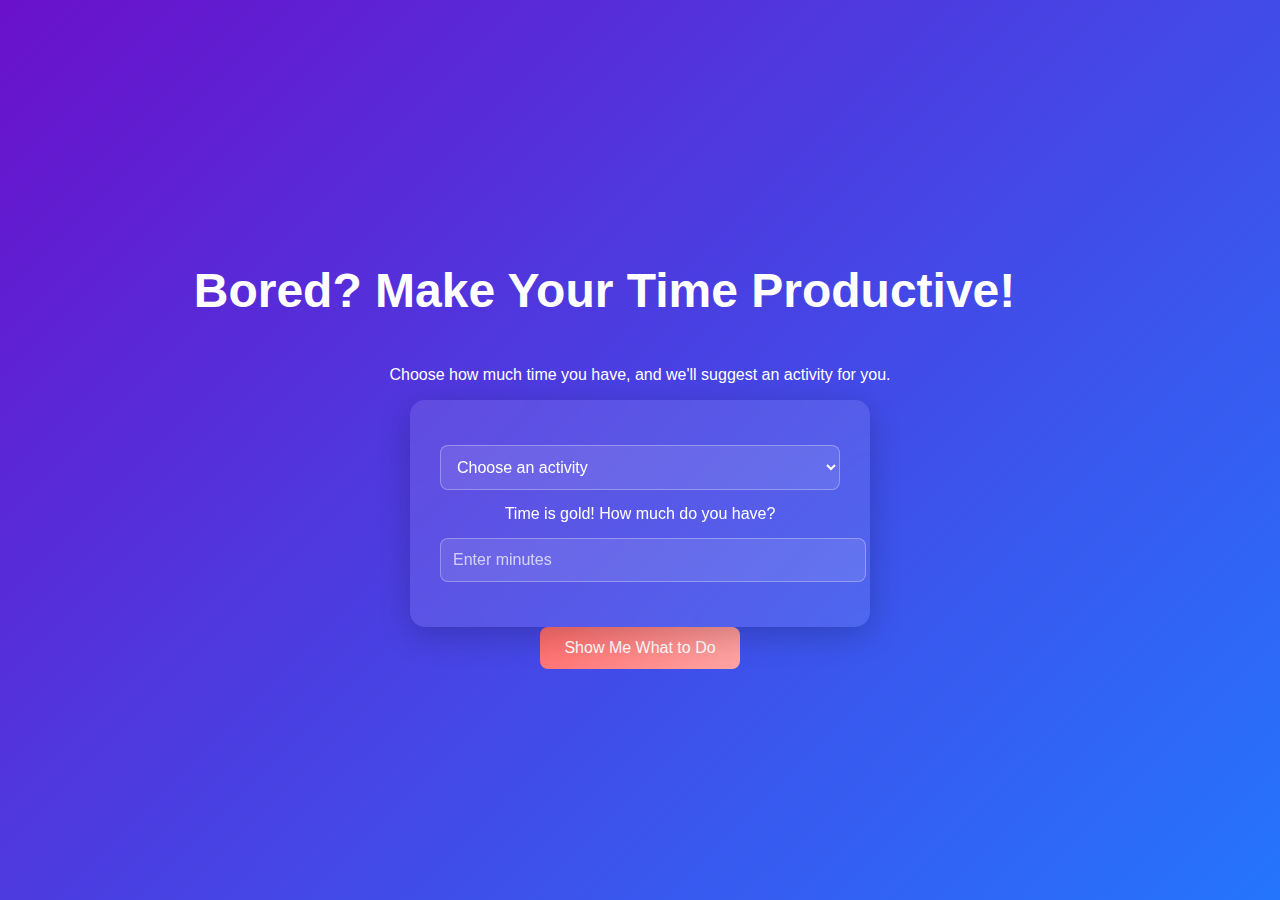
<file: index.html>
<!DOCTYPE html>
<html lang="en">
<head>
    <meta charset="UTF-8">
    <meta name="viewport" content="width=device-width, initial-scale=1.0">
    <title>WhaToDo</title>
    <link rel="stylesheet" href="style.css">
    <link rel="icon" type="image/png" href="iconimage.png">
</head>
<body>
    <div class="container">
        <h1 class="myH1">Bored? Make Your Time Productive!</h1>
        <p>Choose how much time you have, and we'll suggest an activity for you.</p>
        <div class="hero">
            <select name="activity" id="activity">
                <option value="" selected disabled>Choose an activity</option>
                <option value="learning" >📗Learn Something New</option>
                <option value="skill">🛠️ Develop a Skill</option>
                <option value="fitness">🏋️ Stay Active & Healthy</option>
                <option value="creativity">🎨 Work on a Creative Hobby</option>
                <option value="planning">🧑‍🍳Cooking</option>
                <option value="networking">🤝 Connect & Network</option>
                <option value="side_project">🚀 Build a Side Project</option>
            </select>
            <div class="timeSelection">
                <label for="time">Time is gold! How much do you have?</label>
                <input type="number" id="time" min="1" placeholder="Enter minutes">
            </div>
        </div>
        <button id="showActivity" class="button" >Show Me What to Do</button>
    </div>
    
    <script src="script.js"></script>
</body>
</html>
</file>
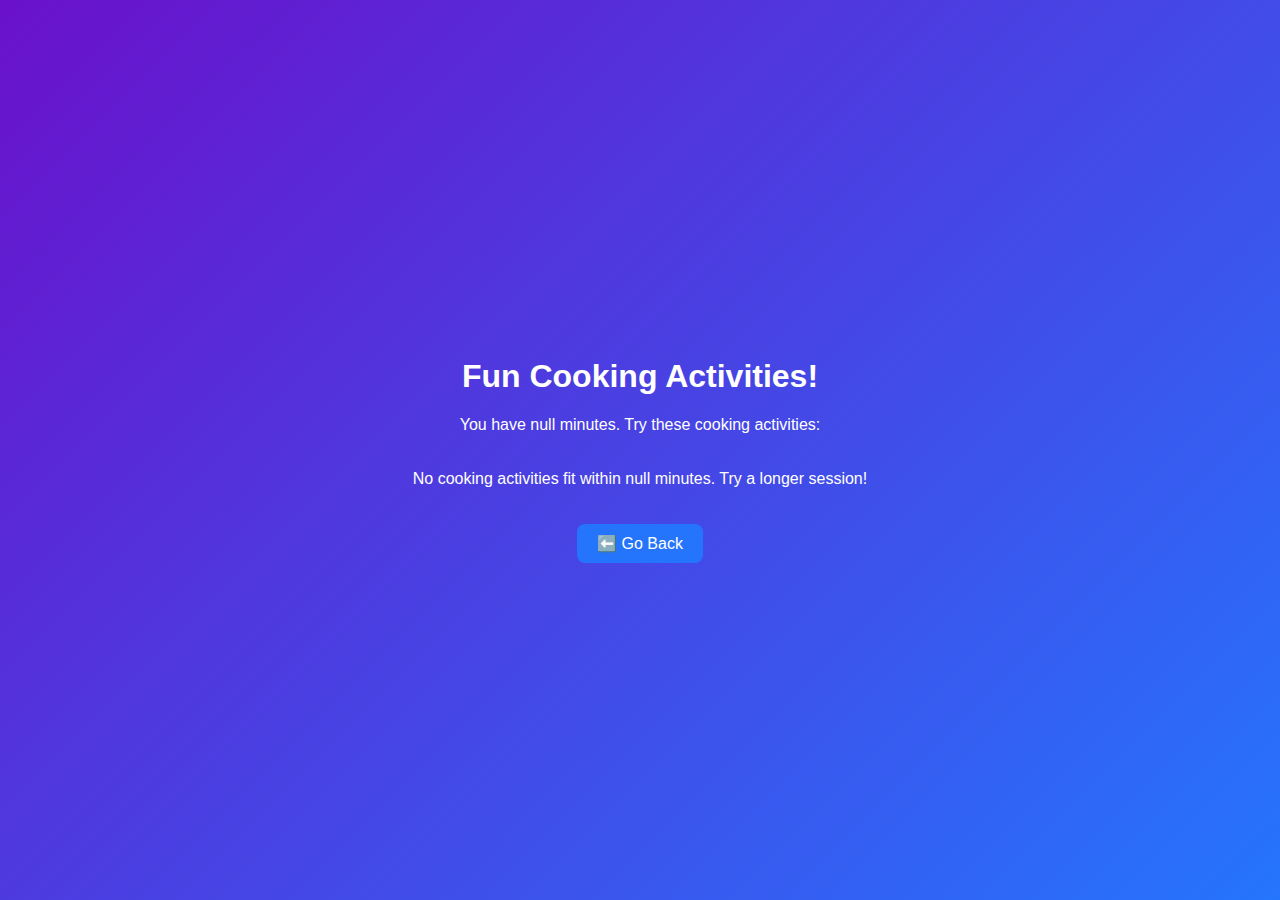
<file: cooking.html>
<!DOCTYPE html>
<html lang="en">
<head>
    <meta charset="UTF-8">
    <meta name="viewport" content="width=device-width, initial-scale=1.0">
    <title>Cooking Activities</title>
    <link rel="stylesheet" href="activity.css">
</head>
<body>
    <div class="container">
        <h1>Fun Cooking Activities!</h1>
        <p id="timeDisplay"></p>
        <div class="card-container" id="activityList">
            <!-- Cards will be inserted dynamically -->
        </div>
    </div>
    <button onclick="goBack()" class="back-button">⬅️ Go Back</button>


    <script>
        // Get time from URL parameters
        const urlParams = new URLSearchParams(window.location.search);
        const time = urlParams.get("time");

        // Display time on page
        document.getElementById("timeDisplay").innerText = `You have ${time} minutes. Try these cooking activities:`; 

        // Cooking activities based on time
        const activities = [
            { title: "Make a Quick Smoothie", description: "Blend fruits, yogurt, and honey for a healthy smoothie.", minTime: 5 },
            { title: "Prepare a Sandwich", description: "Make a quick sandwich with your favorite ingredients.", minTime: 10 },
            { title: "Try a Mug Cake", description: "Make a quick and delicious mug cake in the microwave.", minTime: 15 },
            { title: "Make an Omelette", description: "Cook a tasty omelette with vegetables and cheese.", minTime: 20 },
            { title: "Bake Cookies", description: "Prepare cookie dough and bake a batch of fresh cookies.", minTime: 30 },
            { title: "Cook a Simple Pasta Dish", description: "Prepare pasta with a quick sauce for a delicious meal.", minTime: 40 },
            { title: "Bake a Cake", description: "Try a simple cake recipe and bake something sweet.", minTime: 60 },
            { title: "Prepare a Full Meal", description: "Cook a main dish, side dish, and dessert.", minTime: 90 }
        ];

        // Filter activities based on available time
        const filteredActivities = activities.filter(activity => activity.minTime <= time);

        // Display activities
        const activityList = document.getElementById("activityList");
        filteredActivities.forEach(activity => {
            const card = document.createElement("div");
            card.classList.add("card");
            card.innerHTML = `<h3>${activity.title}</h3><p>${activity.description}</p><p><strong>Time Required:</strong> ${activity.minTime} min</p>`;
            activityList.appendChild(card);
        });

        // If no activities fit the time, show a message
        if (filteredActivities.length === 0) {
            activityList.innerHTML = `<p>No cooking activities fit within ${time} minutes. Try a longer session!</p>`;
        }
        function goBack() {
        window.location.href = "index.html"; // Redirect to the main page
    }
    </script>

</body>
</html>
</file>
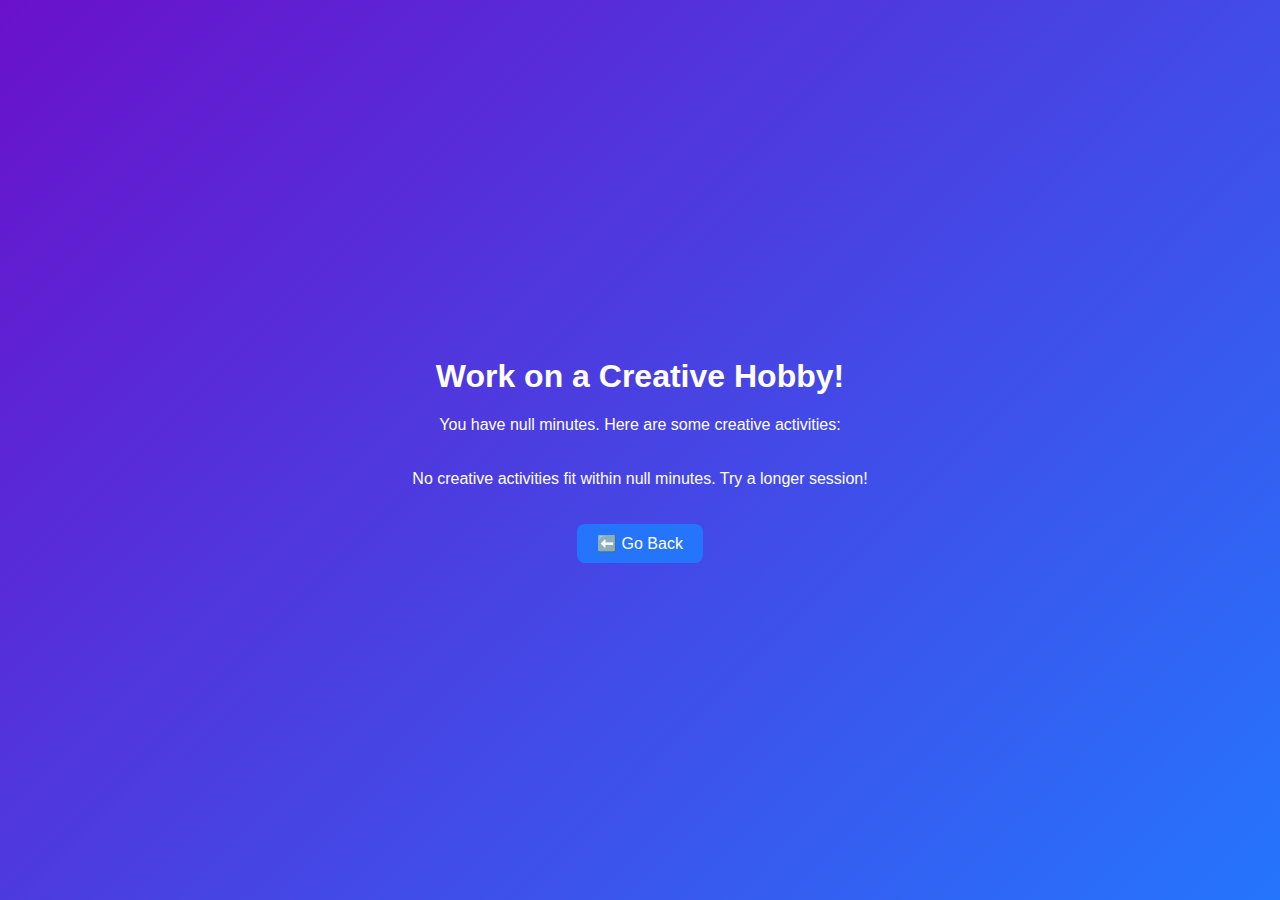
<file: creative.html>
<!DOCTYPE html>
<html lang="en">
<head>
    <meta charset="UTF-8">
    <meta name="viewport" content="width=device-width, initial-scale=1.0">
    <title>Creative Hobby Activities</title>
    <link rel="stylesheet" href="activity.css">
</head>
<body>
    <div class="container">
        <h1>Work on a Creative Hobby!</h1>
        <p id="timeDisplay"></p>
        <div class="card-container" id="activityList">
            <!-- Cards will be inserted dynamically -->
        </div>
    </div>
    <button onclick="goBack()" class="back-button">⬅️ Go Back</button>

    <script>
        // Get time from URL parameters
        const urlParams = new URLSearchParams(window.location.search);
        const time = urlParams.get("time");

        // Display time on page
        document.getElementById("timeDisplay").innerText = `You have ${time} minutes. Here are some creative activities:`; 

        // Creative hobby activities based on time
        const activities = [
            { title: "Doodle or Sketch", description: "Create a simple drawing or doodle.", minTime: 10 },
            { title: "Write a Short Poem", description: "Express your thoughts in a creative poem.", minTime: 15 },
            { title: "Try Origami", description: "Fold paper into fun shapes and figures.", minTime: 15 },
            { title: "Play with Digital Art", description: "Create quick digital sketches on a drawing app.", minTime: 20 },
            { title: "Write a Short Story", description: "Challenge yourself with a mini storytelling session.", minTime: 30 },
            { title: "Experiment with Calligraphy", description: "Practice beautiful lettering and fonts.", minTime: 30 },
            { title: "Compose a Short Music Tune", description: "Use an instrument or software to create music.", minTime: 40 },
            { title: "Paint or Watercolor", description: "Experiment with colors and create a small painting.", minTime: 45 },
            { title: "Work on a DIY Craft", description: "Make something creative with available materials.", minTime: 60 },
            { title: "Edit a Short Video", description: "Use video editing tools to create something fun.", minTime: 60 }
        ];

        // Filter activities based on available time
        const filteredActivities = activities.filter(activity => activity.minTime <= time);

        // Display activities
        const activityList = document.getElementById("activityList");
        filteredActivities.forEach(activity => {
            const card = document.createElement("div");
            card.classList.add("card");
            card.innerHTML = `<h3>${activity.title}</h3><p>${activity.description}</p><p><strong>Time Required:</strong> ${activity.minTime} min</p>`;
            activityList.appendChild(card);
        });

        // If no activities fit the time, show a message
        if (filteredActivities.length === 0) {
            activityList.innerHTML = `<p>No creative activities fit within ${time} minutes. Try a longer session!</p>`;
        }
        function goBack() {
        window.location.href = "index.html"; // Redirect to the main page
    }
    </script>
</body>
</html>
</file>
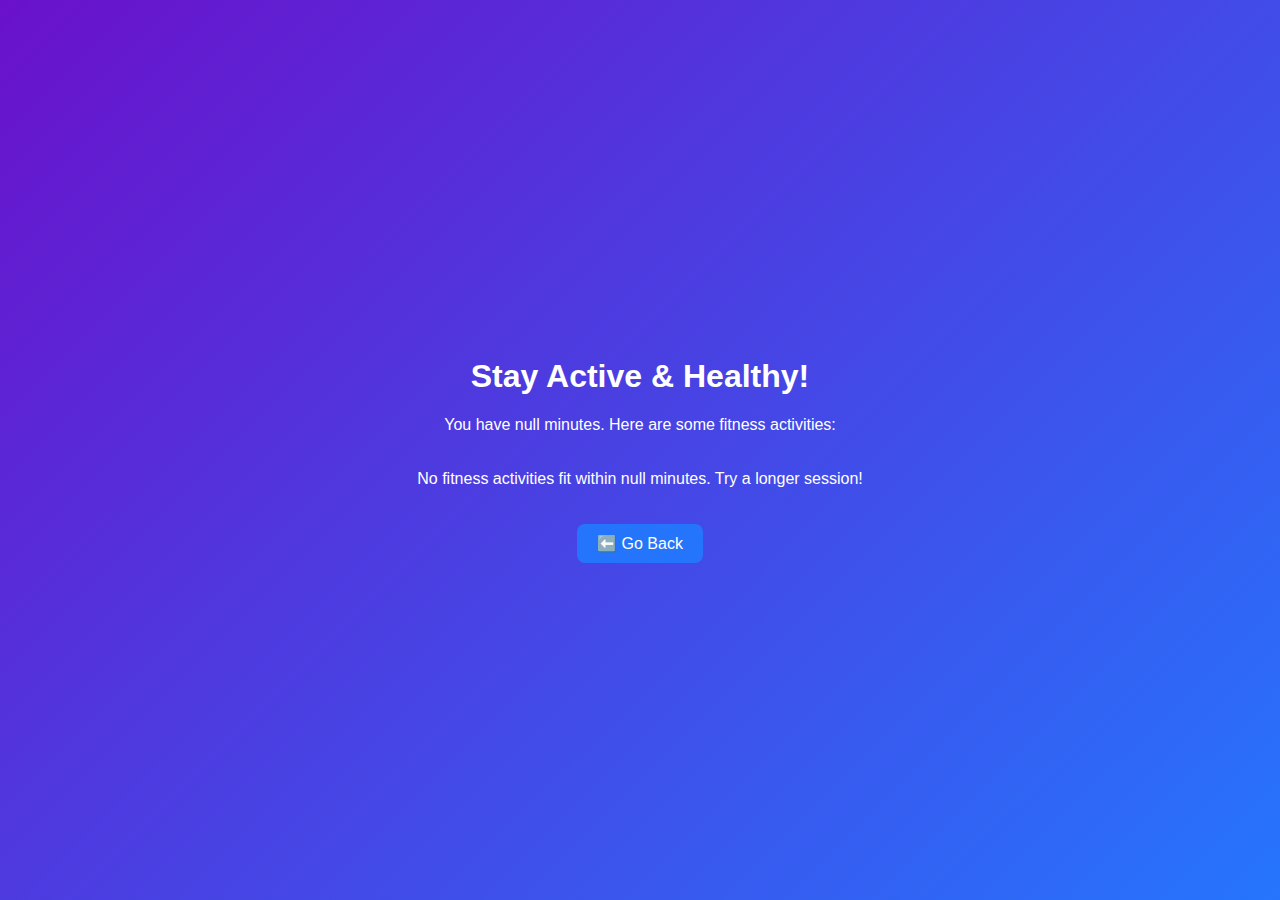
<file: health.html>
<!DOCTYPE html>
<html lang="en">
<head>
    <meta charset="UTF-8">
    <meta name="viewport" content="width=device-width, initial-scale=1.0">
    <title>Fitness & Health Activities</title>
    <link rel="stylesheet" href="activity.css">
</head>
<body>
    <div class="container">
        <h1>Stay Active & Healthy!</h1>
        <p id="timeDisplay"></p>
        <div class="card-container" id="activityList">
            <!-- Cards will be inserted dynamically -->
        </div>
    </div>
    <button onclick="goBack()" class="back-button">⬅️ Go Back</button>

    <script>
        // Get time from URL parameters
        const urlParams = new URLSearchParams(window.location.search);
        const time = urlParams.get("time");

        // Display time on page
        document.getElementById("timeDisplay").innerText = `You have ${time} minutes. Here are some fitness activities:`;

        // Fitness & Health activities based on time
        const activities = [
            { title: "Stretching", description: "Do full-body stretches to improve flexibility.", minTime: 5 },
            { title: "Quick Cardio", description: "Do jumping jacks, burpees, or high knees.", minTime: 10 },
            { title: "Yoga Session", description: "Try a quick yoga routine for relaxation.", minTime: 15 },
            { title: "Bodyweight Workout", description: "Squats, push-ups, lunges, and planks.", minTime: 20 },
            { title: "Go for a Walk", description: "A brisk walk to refresh your mind and body.", minTime: 25 },
            { title: "Home Workout Routine", description: "A full workout session with bodyweight exercises.", minTime: 30 }
        ];

        // Filter activities based on available time
        const filteredActivities = activities.filter(activity => activity.minTime <= time);

        // Display activities
        const activityList = document.getElementById("activityList");
        filteredActivities.forEach(activity => {
            const card = document.createElement("div");
            card.classList.add("card");
            card.innerHTML = `<h3>${activity.title}</h3><p>${activity.description}</p><p><strong>Time Required:</strong> ${activity.minTime} min</p>`;
            activityList.appendChild(card);
        });

        // If no activities fit the time, show a message
        if (filteredActivities.length === 0) {
            activityList.innerHTML = `<p>No fitness activities fit within ${time} minutes. Try a longer session!</p>`;
        }
        function goBack() {
        window.location.href = "index.html"; // Redirect to the main page
    }
    </script>
</body>
</html>
</file>
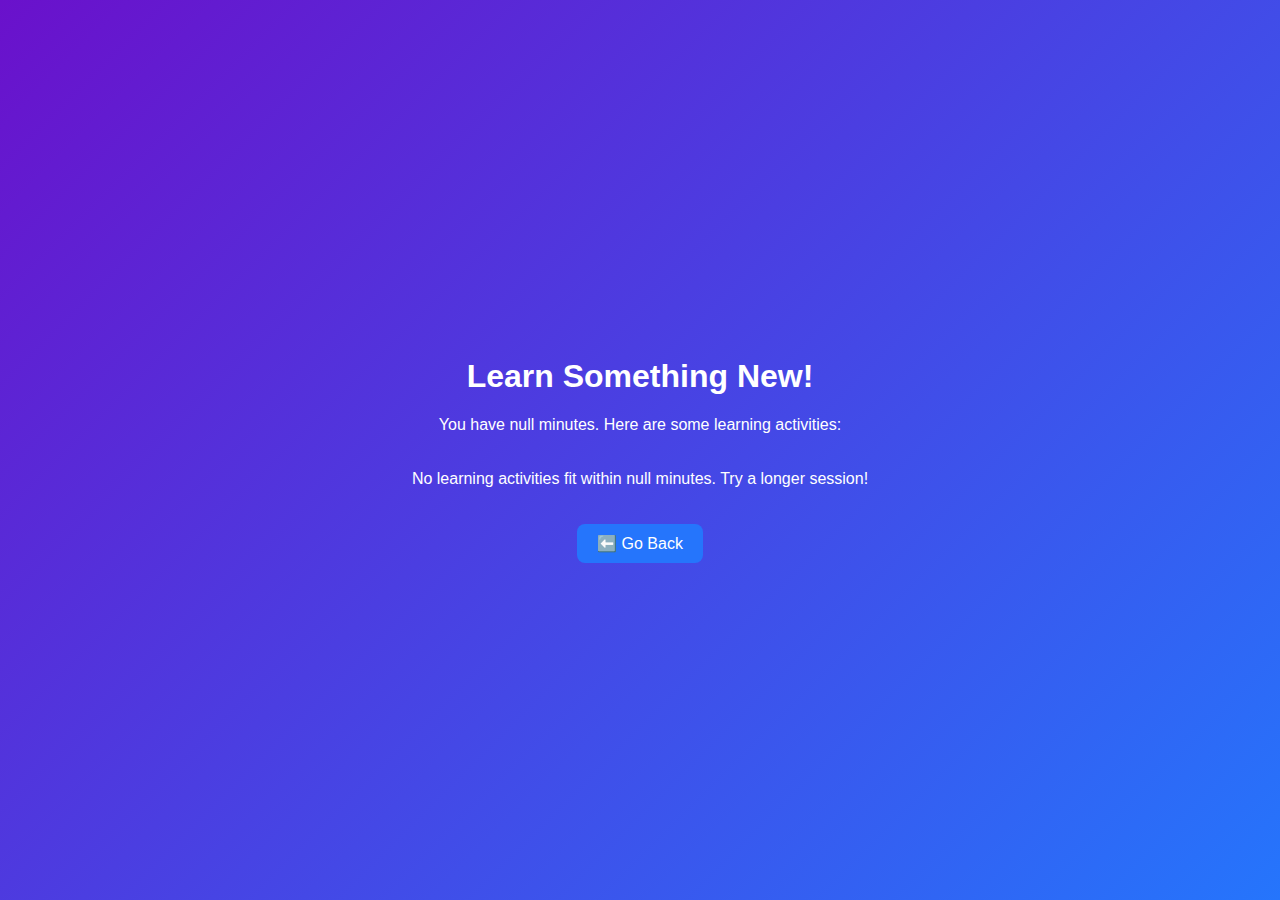
<file: learning.html>
<!DOCTYPE html>
<html lang="en">
<head>
    <meta charset="UTF-8">
    <meta name="viewport" content="width=device-width, initial-scale=1.0">
    <title>Learning Activities</title>
    <link rel="stylesheet" href="activity.css">
</head>
<body>
    <div class="container">
        <h1>Learn Something New!</h1>
        <p id="timeDisplay"></p>
        <div class="card-container" id="activityList">
          
        </div>
    </div>
    <button onclick="goBack()" class="back-button">⬅️ Go Back</button>
<script src="learning.js">
    
</script>

</body>
</html>
</file>
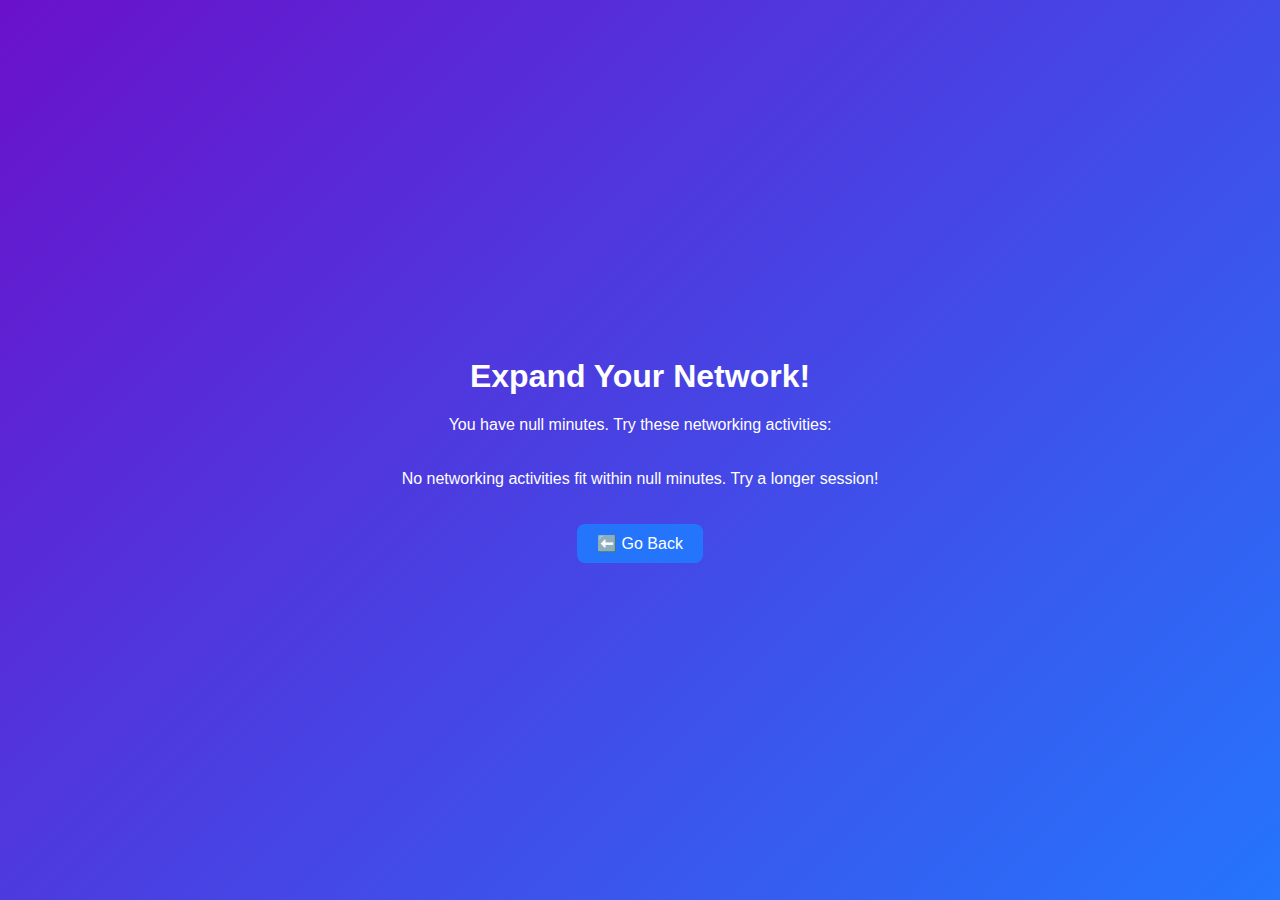
<file: networking.html>
<!DOCTYPE html>
<html lang="en">
<head>
    <meta charset="UTF-8">
    <meta name="viewport" content="width=device-width, initial-scale=1.0">
    <title>Connect & Network</title>
    <link rel="stylesheet" href="activity.css">
</head>
<body>
    <div class="container">
        <h1>Expand Your Network!</h1>
        <p id="timeDisplay"></p>
        <div class="card-container" id="activityList">
            <!-- Cards will be inserted dynamically -->
        </div>
    </div>
    <button onclick="goBack()" class="back-button">⬅️ Go Back</button>
    <script>
        // Get time from URL parameters
        const urlParams = new URLSearchParams(window.location.search);
        const time = urlParams.get("time");

        // Display time on page
        document.getElementById("timeDisplay").innerText = `You have ${time} minutes. Try these networking activities:`; 

        // Networking activities based on time
        const activities = [
            { title: "Engage on LinkedIn", description: "Like and comment on posts to stay visible.", minTime: 5 },
            { title: "Send a Quick Message", description: "Check in with a mentor, friend, or colleague.", minTime: 10 },
            { title: "Join a Tech Forum", description: "Participate in discussions on Reddit, Dev.to, or Stack Overflow.", minTime: 15 },
            { title: "Update Your Profile", description: "Enhance your LinkedIn, GitHub, or portfolio website.", minTime: 20 },
            { title: "Write a Professional Post", description: "Share an achievement or industry insights on LinkedIn.", minTime: 30 },
            { title: "Schedule a Virtual Coffee Chat", description: "Book a short call with someone in your field.", minTime: 40 },
            { title: "Attend a Webinar", description: "Join a live or recorded industry-related session.", minTime: 60 },
            { title: "Network at an Event", description: "Attend a local meetup, hackathon, or tech seminar.", minTime: 90 }
        ];

        // Filter activities based on available time
        const filteredActivities = activities.filter(activity => activity.minTime <= time);

        // Display activities
        const activityList = document.getElementById("activityList");
        filteredActivities.forEach(activity => {
            const card = document.createElement("div");
            card.classList.add("card");
            card.innerHTML = `<h3>${activity.title}</h3><p>${activity.description}</p><p><strong>Time Required:</strong> ${activity.minTime} min</p>`;
            activityList.appendChild(card);
        });

        // If no activities fit the time, show a message
        if (filteredActivities.length === 0) {
            activityList.innerHTML = `<p>No networking activities fit within ${time} minutes. Try a longer session!</p>`;
        }
        function goBack() {
        window.location.href = "index.html"; // Redirect to the main page
    }
    </script>
</body>
</html>
</file>
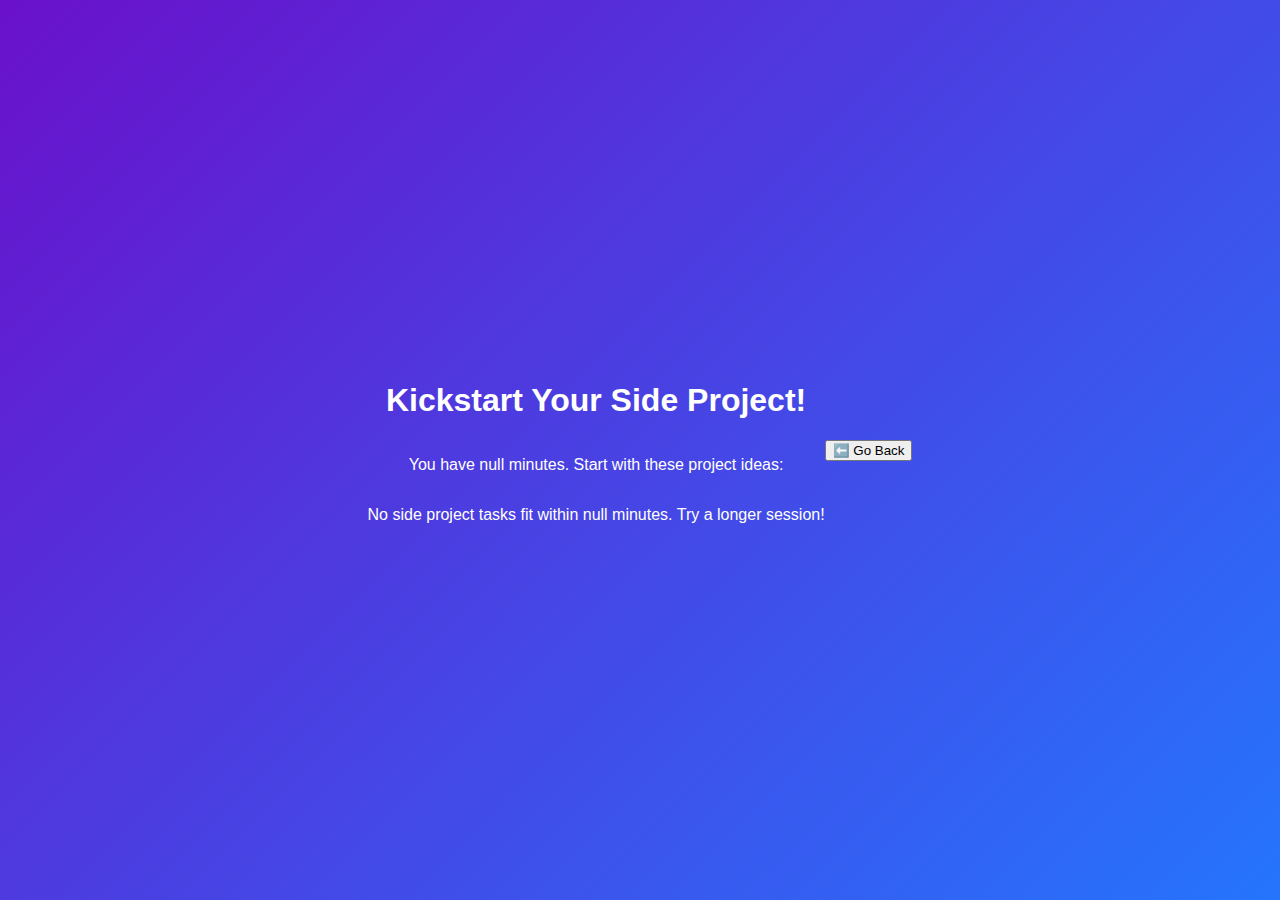
<file: sideproject.html>
<!DOCTYPE html>
<html lang="en">
<head>
    <meta charset="UTF-8">
    <meta name="viewport" content="width=device-width, initial-scale=1.0">
    <title>Build a Side Project</title>
    <link rel="stylesheet" href="style.css">
</head>
<body>
    <div class="container">
        <h1>Kickstart Your Side Project!</h1>
        <p id="timeDisplay"></p>
        <div class="card-container" id="activityList">
            <!-- Cards will be inserted dynamically -->
        </div>
    </div>
    <button onclick="goBack()" class="back-button">⬅️ Go Back</button>

    <script>
        // Get time from URL parameters
        const urlParams = new URLSearchParams(window.location.search);
        const time = urlParams.get("time");

        // Display time on page
        document.getElementById("timeDisplay").innerText = `You have ${time} minutes. Start with these project ideas:`; 

        // Side project activities based on time
        const activities = [
            { title: "Brainstorm Ideas", description: "List potential project ideas and validate them.", minTime: 10 },
            { title: "Set Up a GitHub Repo", description: "Initialize a new repository and create a README.", minTime: 15 },
            { title: "Design UI Mockups", description: "Sketch wireframes for your project using Figma.", minTime: 20 },
            { title: "Build a Simple Webpage", description: "Create a basic HTML, CSS, and JS page.", minTime: 30 },
            { title: "Develop a Feature", description: "Code a small feature like authentication or a to-do list.", minTime: 45 },
            { title: "Optimize Performance", description: "Improve website speed and responsiveness.", minTime: 60 },
            { title: "Deploy Your Project", description: "Host your project on GitHub Pages, Netlify, or Vercel.", minTime: 90 },
            { title: "Work on a Major Feature", description: "Develop a complex feature like API integration.", minTime: 120 }
        ];

        // Filter activities based on available time
        const filteredActivities = activities.filter(activity => activity.minTime <= time);

        // Display activities
        const activityList = document.getElementById("activityList");
        filteredActivities.forEach(activity => {
            const card = document.createElement("div");
            card.classList.add("card");
            card.innerHTML = `<h3>${activity.title}</h3><p>${activity.description}</p><p><strong>Time Required:</strong> ${activity.minTime} min</p>`;
            activityList.appendChild(card);
        });

        // If no activities fit the time, show a message
        if (filteredActivities.length === 0) {
            activityList.innerHTML = `<p>No side project tasks fit within ${time} minutes. Try a longer session!</p>`;
        }
        function goBack() {
        window.location.href = "index.html"; // Redirect to the main page
    }
    </script>
</body>
</html>
</file>
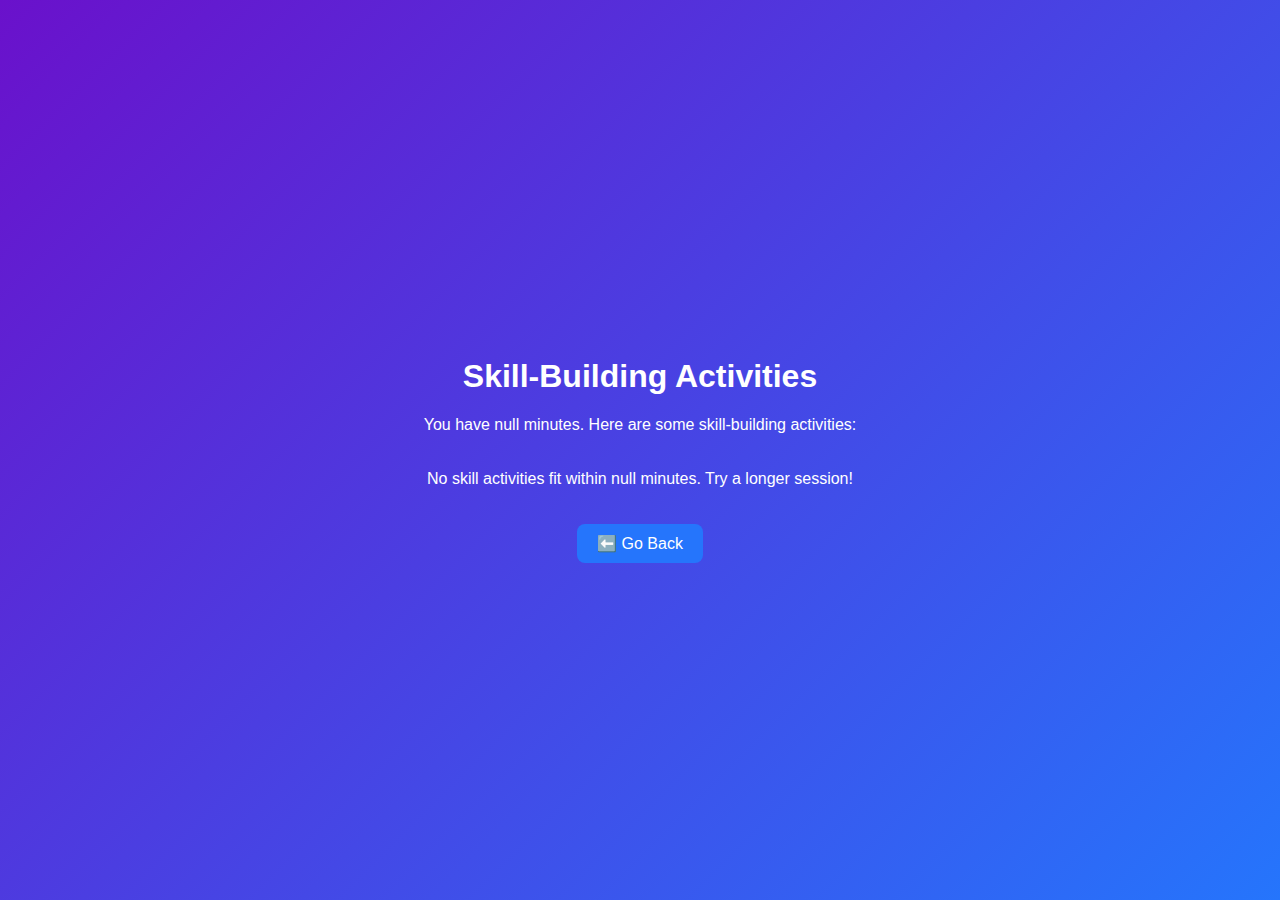
<file: skill.html>
<!DOCTYPE html>
<html lang="en">
<head>
    <meta charset="UTF-8">
    <meta name="viewport" content="width=device-width, initial-scale=1.0">
    <title>Skill Development Activities</title>
    <link rel="stylesheet" href="activity.css">
</head>
<body>
    <div class="container">
        <h1>Skill-Building Activities</h1>
        <p id="timeDisplay"></p>
        <div class="card-container" id="activityList">
            <!-- Cards will be inserted dynamically -->
        </div>
    </div>
    <button onclick="goBack()" class="back-button">⬅️ Go Back</button>

    <script>
        // Get time from URL parameters
        const urlParams = new URLSearchParams(window.location.search);
        const time = urlParams.get("time");

        // Display time on page
        document.getElementById("timeDisplay").innerText = `You have ${time} minutes. Here are some skill-building activities:`; 

        // Skill-building activities based on time
        const activities = [
            { title: "Practice Touch Typing", description: "Improve your typing speed and accuracy.", minTime: 10 },
            { title: "Listen to a Podcast", description: "Learn something new from a short podcast.", minTime: 15 },
            { title: "Learn 5 New Words", description: "Expand your vocabulary in a foreign language.", minTime: 10 },
            { title: "Solve a Logic Puzzle", description: "Boost your problem-solving skills.", minTime: 15 },
            { title: "Write a Journal Entry", description: "Practice creative or reflective writing.", minTime: 30 },
            { title: "Complete a Coding Challenge", description: "Improve your coding skills with a short exercise.", minTime: 30 },
            { title: "Sketch or Doodle", description: "Enhance your creativity with a quick drawing.", minTime: 15 },
            { title: "Read a Chapter of a Book", description: "Learn something new from a skill-related book.", minTime: 30 },
            { title: "Join an Online Discussion", description: "Engage in meaningful conversations.", minTime: 60 },
            { title: "Work on a Side Project", description: "Build a small coding or creative project.", minTime: 60 }
        ];

        // Filter activities based on available time
        const filteredActivities = activities.filter(activity => activity.minTime <= time);

        // Display activities
        const activityList = document.getElementById("activityList");
        filteredActivities.forEach(activity => {
            const card = document.createElement("div");
            card.classList.add("card");
            card.innerHTML = `<h3>${activity.title}</h3><p>${activity.description}</p><p><strong>Time Required:</strong> ${activity.minTime} min</p>`;
            activityList.appendChild(card);
        });

        // If no activities fit the time, show a message
        if (filteredActivities.length === 0) {
            activityList.innerHTML = `<p>No skill activities fit within ${time} minutes. Try a longer session!</p>`;
        }
        function goBack() {
        window.location.href = "index.html"; // Redirect to the main page
    }
    </script>
</body>
</html>
</file>
<file: style.css>
body {
    font-family: 'Arial', sans-serif;
    background: linear-gradient(135deg, #6a11cb, #2575fc);
    display: flex;
    justify-content: center;
    align-items: center;
    height: 100vh;
    margin: 0;
    color: #fff;
}
.container{
    display: flex;
    flex-direction: column;
    align-items: center;
}
.hero {
    background: rgba(255, 255, 255, 0.1);
    padding: 30px;
    border-radius: 15px;
    backdrop-filter: blur(10px);
    box-shadow: 0 8px 32px rgba(0, 0, 0, 0.2);
    text-align: center;
    width: 90%;
    max-width: 400px;
}
.myH1{
    margin-left:-71px ;
    font-size: 3rem;
}
select, input {
    width: 100%;
    padding: 12px;
    margin: 15px 0;
    border: 1px solid rgba(255, 255, 255, 0.3);
    border-radius: 8px;
    font-size: 16px;
    background: rgba(255, 255, 255, 0.1);
    color: #fff;
}
select option {
    background: #6a11cb;
    color: #fff;
}
  
input::placeholder {
    color: #ffffffb3;
}
  
.button {
    background: linear-gradient(135deg, #ff6b6b, #ffa5a5);
    color: white;
    padding: 12px 24px;
    border: none;
    border-radius: 8px;
    cursor: pointer;
    font-size: 16px;
    transition: transform 0.3s ease, box-shadow 0.3s ease;
}
  
.button:hover {
    transform: translateY(3px);
    box-shadow: 0 8px 16px rgba(255, 107, 107, 0.4);
}
  
.suggestion {
    margin-top: 20px;
    font-size: 18px;
    color: #fff;
    background: rgba(255, 255, 255, 0.1);
    padding: 15px;
    border-radius: 8px;
    backdrop-filter: blur(10px);
    box-shadow: 0 4px 16px rgba(0, 0, 0, 0.2);
}
  

@keyframes fadeIn {
    from { opacity: 0; transform: translateY(20px); }
    to { opacity: 1; transform: translateY(0); }
}
  
.hero, .button, .suggestion {
    animation: fadeIn 1s ease-out;
}
</file>
<file: activity.css>
body {
    font-family: Arial, sans-serif;
    background: linear-gradient(135deg, #6a11cb, #2575fc);
    display: flex;
    justify-content: center;
    align-items: center;
    flex-direction: column;
    height: 100vh;
    margin: 0;
    color: white;
    text-align: center;
}

.container {
    max-width: 600px;
}

.card-container {
    display: flex;
    flex-wrap: wrap;
    justify-content: center;
    gap: 15px;
    margin-top: 20px;
}

.card {
    background: rgba(255, 255, 255, 0.1);
    padding: 20px;
    border-radius: 10px;
    backdrop-filter: blur(10px);
    box-shadow: 0 4px 10px rgba(0, 0, 0, 0.2);
    width: 250px;
    text-align: center;
}
.back-button {
    margin-top: 20px;
    padding: 10px 20px;
    font-size: 16px;
    color: white;
    background: #2575fc;
    border: none;
    border-radius: 8px;
    cursor: pointer;
    transition: 0.3s;
}

.back-button:hover {
    background: #6a11cb;
}
</file>
